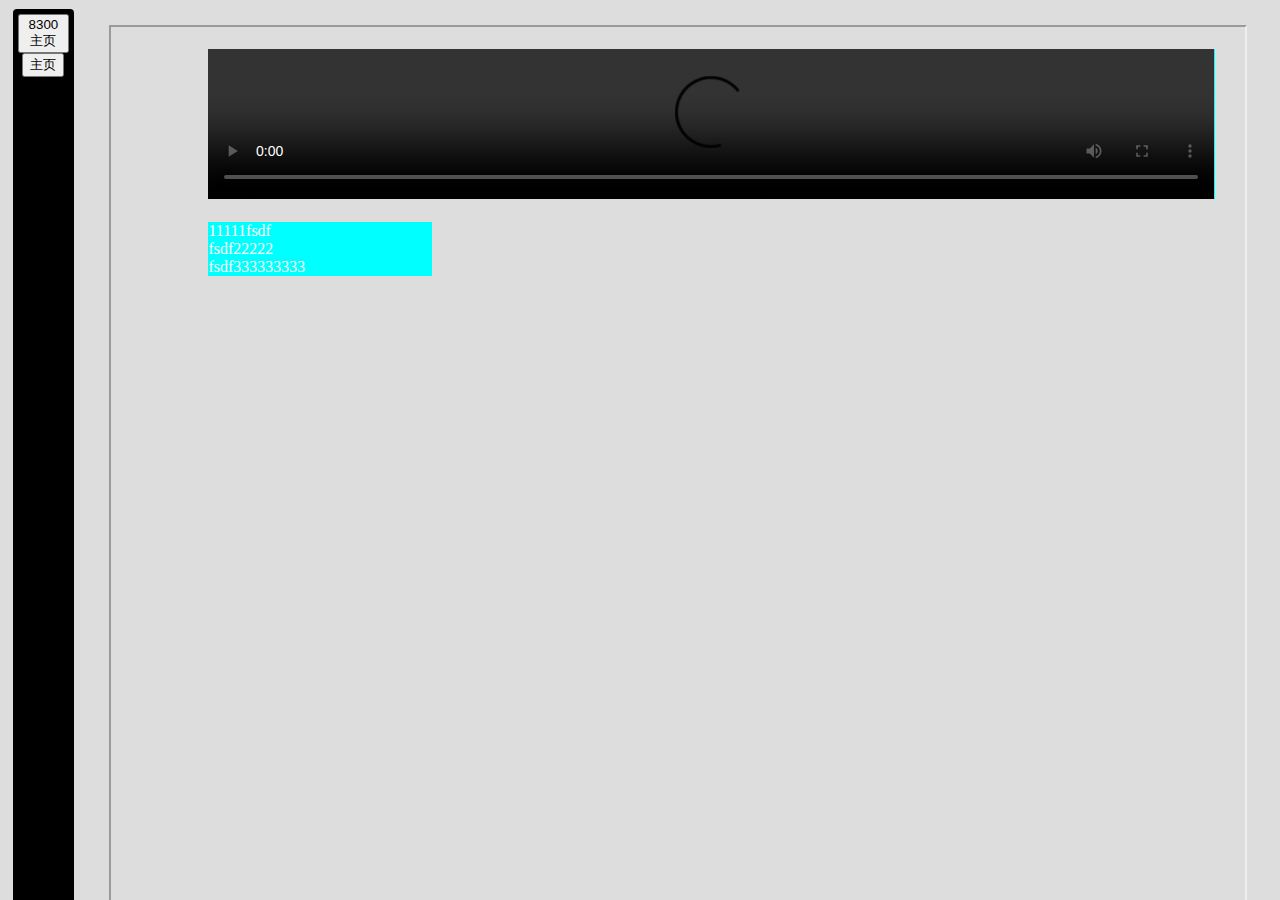
<file: index.html>
<!DOCTYPE html>
    <html> 
    <head>
    <meta http-equiv="Content-Type" content="text/html; charset=gb2312">
    <title>dsada</title>
    <frameset framespacing="0" border="0" rows="0" frameborder="0">
    <frame name="main" src="https://8300.github.io/video/movie/" scrolling="auto" noresize>
    </frameset> 
    </head> 
    <body>
    <a href="https://8300.github.io/video/movie/">1111</a>  
    </body>
     </html>
</file>
